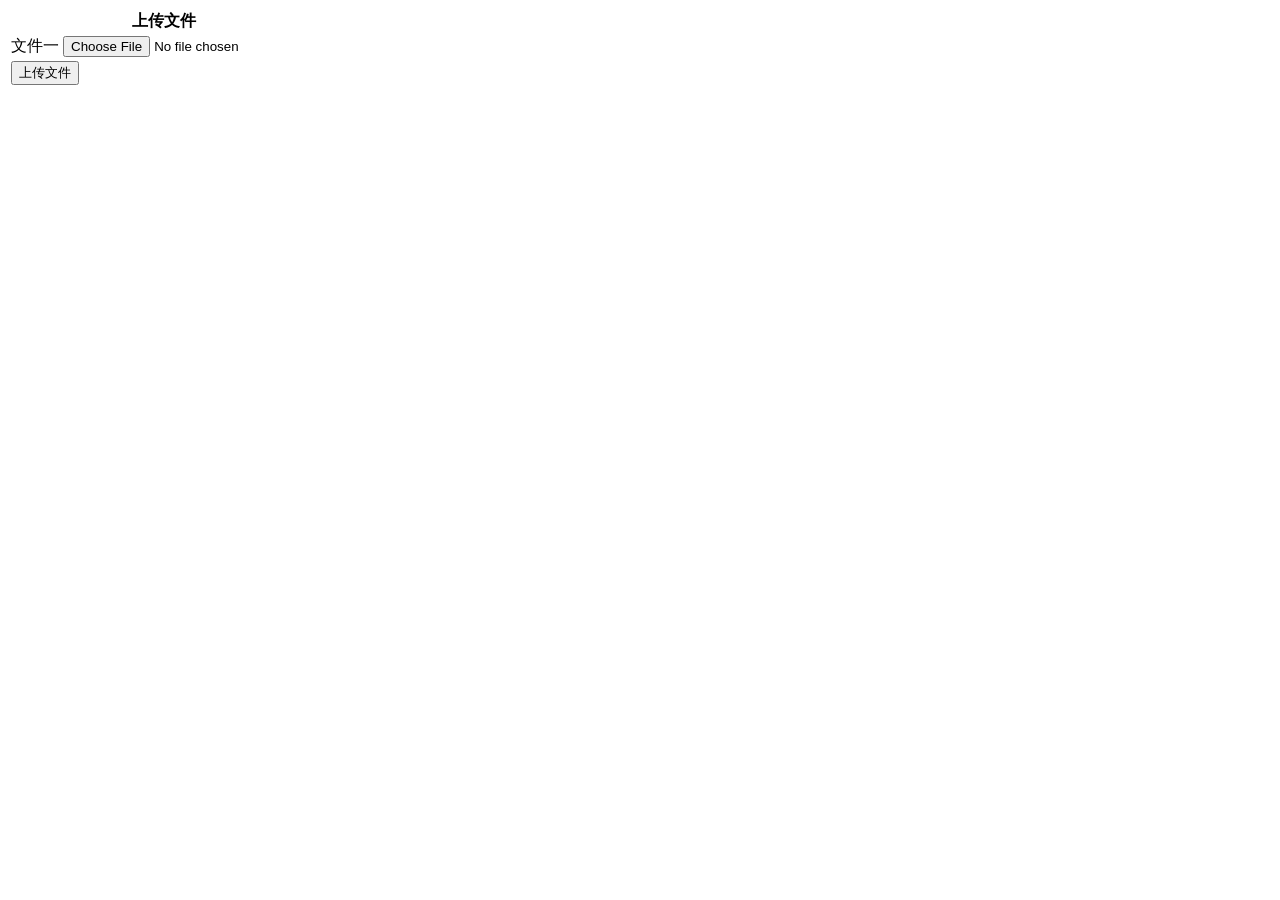
<file: springmvc_04_UploadFile/src/main/webapp/index.html>
<!DOCTYPE html>
<html>
<head>
<meta charset="UTF-8">
<title>Insert title here</title>
</head>
<body>
<form action="upload.do" method="post" enctype="multipart/form-data">
	<table>
		<tr>
			<th colspan="2">上传文件</th>
		</tr>
		<tr>
			<td>文件一</td>
			<td>
				<input type="file" name="file1"/>
			</td>
		</tr>
		<tr>
			<td colspan="2">
				<input type="submit" value="上传文件"/>
			</td>
		</tr>
	</table>
</form>
</body>
</html>
</file>
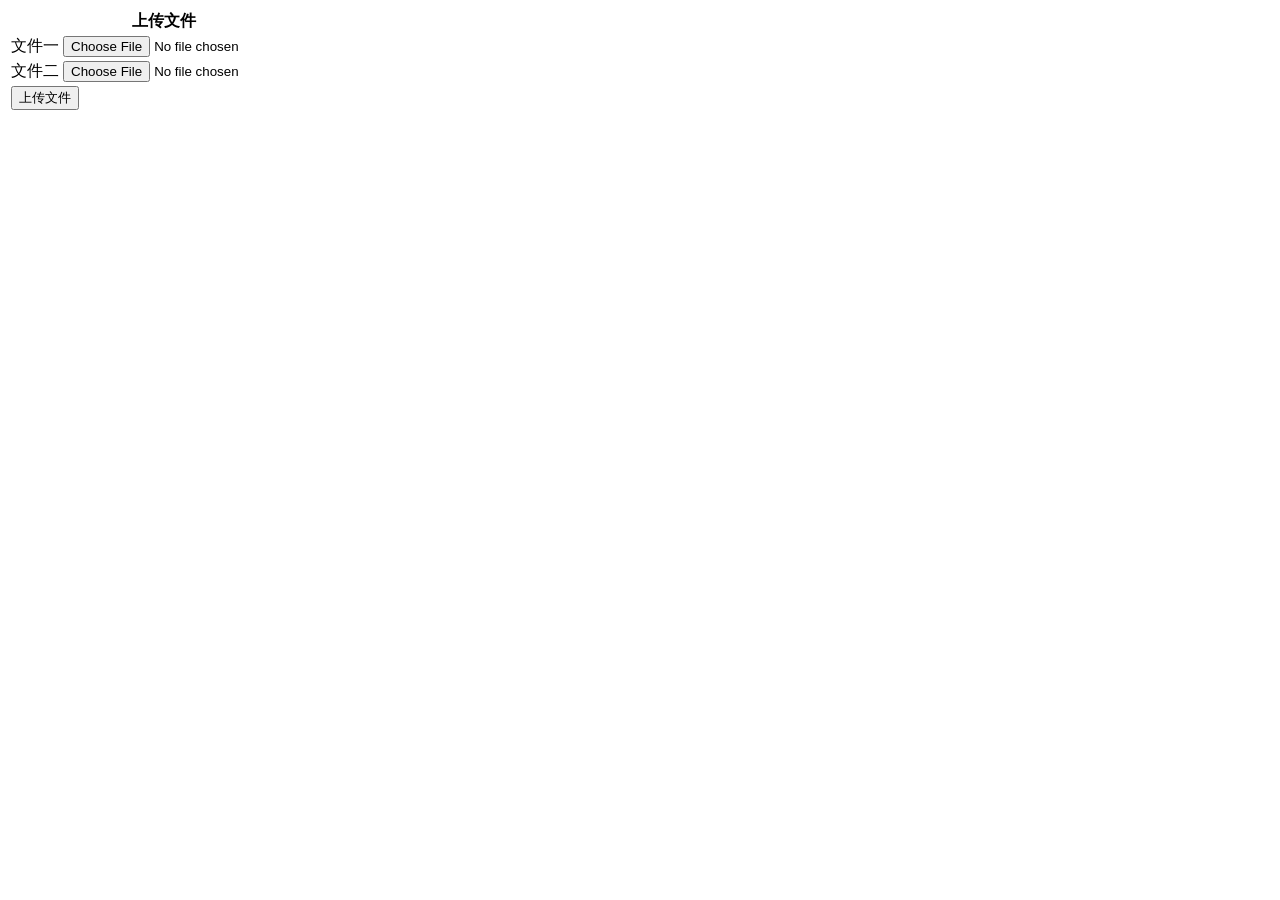
<file: springmvc_04_UploadFile/src/main/webapp/index2.html>
<!DOCTYPE html>
<html>
<head>
<meta charset="UTF-8">
<title>Insert title here</title>
</head>
<body>
<form action="upload2.do" method="post" enctype="multipart/form-data">
	<table>
		<tr>
			<th colspan="2">上传文件</th>
		</tr>
		<tr>
			<td>文件一</td>
			<td>
				<input type="file" name="file"/>
			</td>
		</tr>
		<tr>
			<td>文件二</td>
			<td>
				<input type="file" name="file"/>
			</td>
		</tr>
		<tr>
			<td colspan="2">
				<input type="submit" value="上传文件"/>
			</td>
		</tr>
	</table>
</form>
</body>
</html>
</file>
